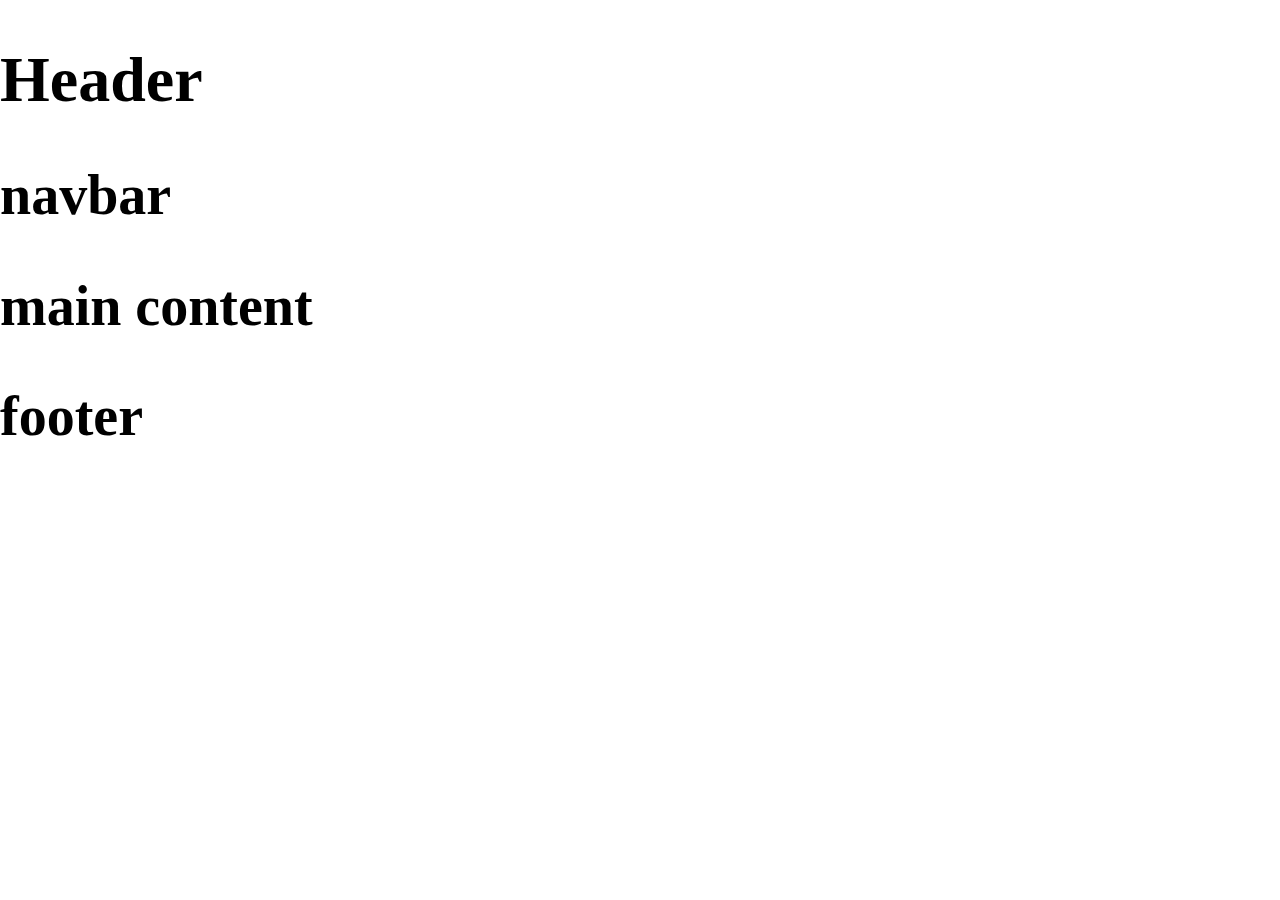
<file: services.html>
<!DOCTYPE html>
<html lang="en">

<head>
    <meta charset="UTF-8">
    <meta name="viewport" content="width=device-width, initial-scale=1.0">
    <title>BOUW3D diensten</title>

    <link rel="stylesheet" href="assets/css/global.css">
    <link rel="stylesheet" href="assets/css/index.css">
    <script src="assets/js/index.js" defer></script>

</head>

<body>

    <header>
        <h1>Header</h1>
    </header>
    <nav>
        <h2>navbar</h2>
    </nav>
    <main>
        <h2>main content</h2>
    </main>
    <footer>
        <h2>footer</h2>
    </footer>

    <!-- <script src = xxxx.js></script> -->
</body>

</html>
</file>
<file: assets/css/global.css>
:root {
  --color-accent-orange: #ff6600;

  --color-main-light-gray: #d3d3d3;

  --color-main-dark-gray: #6e6e6e;

  --color-header-footer-dark-blue: #1a237e;

  --color-hover: #303f9f;
}

.accent-color {
  color: var(--color-accent-orange);
}

.bg-light {
  background-color: var(--color-main-light-gray);
}

.bg-dark {
  background-color: var(--color-main-dark-gray);
}

.p-1 {
  padding: 1rem;
  /* Alway 1x root-font-size, root-font-size is 16px unless the user changes it in the settings. */
}

.p-2 {
  padding: 2rem;
}

.m-1 {
  margin: 1em;
}

body {
  margin: 0px;
}

/* Clamp() makes texts responsive without having to use media queries. 
First value = min fontsize, last value = max fontsize, middle = preferred (scales with viewport and used only if between min and max) */
h1 {
  font-size: clamp(2rem, 5vw, 4rem);
}

h2 {
  font-size: clamp(1.75rem, 4.5vw, 3.5rem);
}

h3 {
  font-size: clamp(1.5rem, 4vw, 3rem);
}

h4 {
  font-size: clamp(1.25rem, 3.5vw, 2.5rem);
}

p {
  font-size: clamp(1rem, 2.5vw, 1.5rem);
}

/* Mark Can you add fontsize? */

.fs-2 {
  /*temparery fontsize*/
  font-size: 2rem;
}

.text-left {
  text-align: left;
}

.text-center {
  text-align: center;
}

.text-right {
  text-align: right;
}
</file>
<file: assets/css/index.css>
/* Important! change font to global.css when available*/
@import url("https://fonts.googleapis.com/css2?family=Inter:ital,opsz,wght@0,14..32,100..900;1,14..32,100..900&family=Noto+Sans:ital@0;1&display=swap");

.font-styling {
  font-family: "Inter", sans-serif;
  font-optical-sizing: auto;
  font-weight: 500;
  font-style: normal;
}

/* check if global.css supports this*/

:root {
  --border-radius: 10px;
}

/*-----------Hero section---------*/

.hero {
  height: 70vh;
  display: flex;
  justify-content: center;
  align-items: center;
  background-image: url(../images/index-images/EOS\ M\ 290.webp);
  background-position: center 35%;
}

.hero-content {
  display: flex;
  flex-direction: column;
  justify-content: center;
  align-items: center;
  color: white;
  padding: 1rem;
  background-color: rgba(0, 0, 0, 0.4);
  border-radius: var(--border-radius);
}

.hero-content .btn {
  background-color: red;
  border: none;
  color: white;
  padding: 15px 32px;
  margin: 2rem;
  text-align: center;
  text-decoration: none;
  font-size: 1rem;
  cursor: pointer;
  opacity: 0.5;
  transition: opacity 0.3s ease;
}

.hero-content .btn:hover {
  opacity: 1;
}

/*------------------example section-------------------*/
.example-container {
  display: flex;
  flex-direction: column;
  justify-content: center;
  align-items: center;
  gap: 2rem;
  .title {
    font-weight: 700;
    color: var(--color-accent-orange);
  }
  .example-list {
    display: flex;
    flex-direction: column;
    align-items: center;
    text-align: center;
    gap: 20px;
    width: 100%;
    ul {
      list-style: none;
      margin: 0;
      padding: 0;
      justify-content: center;
      li {
        font-size: 2.5rem;
        padding: 10px; /* change padding */
      }
      .list-item.selected {
        background-color: var(--color-accent-orange);
        color: white;
        font-weight: bold;
        border-radius: 5px;
      }
    }
    .content {
      flex: 1;
    }
    .content-item {
      display: none;
      flex-direction: column;
    }
  }
}

/*awards section with media queries*/

.award {
  display: flex;
  flex-direction: column;
  align-items: center;
  margin-bottom: 2rem;
  gap: 1rem;
  text-align: center;
}

.award img {
  width: 100%;
  height: auto;
  max-width: 800px;
  border-radius: 10px;
  display: block; /*Block changes the img from inline(std) to block, the margin doesn't work on inline*/
  margin: 0 auto;
}

@media (min-width: 768px) {
  /*improve css*/

  .example-container .example-list {
    flex-direction: row;
  }

  .select-example {
    width: 30%;
  }

  /* Awards layout */

  .award {
    flex-direction: row;
    text-align: left;
  }

  .award:nth-child(odd) {
    flex-direction: row-reverse;
  }

  .award img {
    width: 40%;
  }

  .award div {
    flex: 1;
    padding: 0 1rem;
  }
}
</file>
